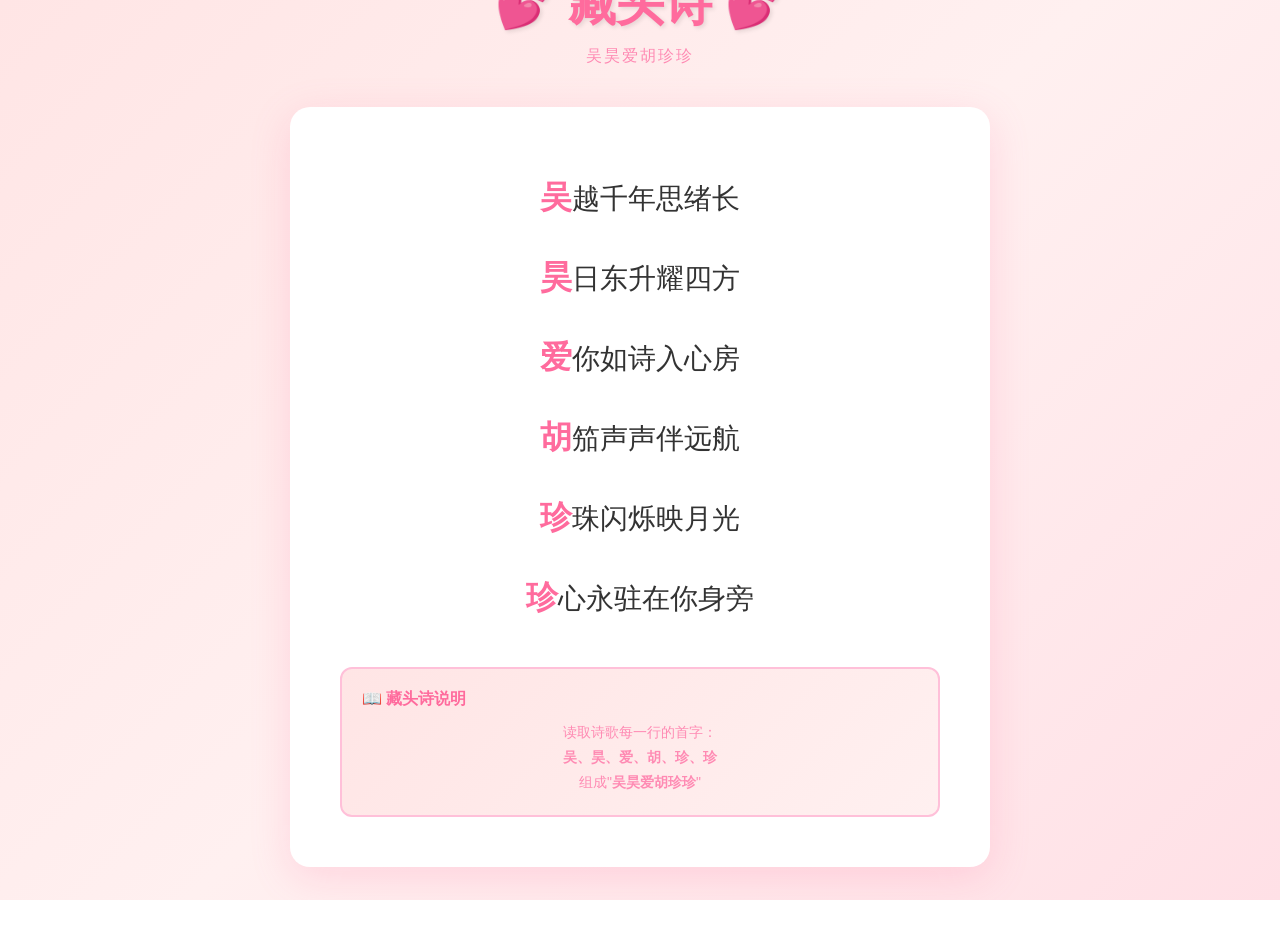
<file: web/poem.html>
<!DOCTYPE html>
<html lang="zh-CN">
<head>
    <meta charset="UTF-8">
    <meta name="viewport" content="width=device-width, initial-scale=1.0">
    <title>吴昊爱胡珍珍</title>
    <style>
        * {
            margin: 0;
            padding: 0;
            box-sizing: border-box;
        }

        html, body {
            width: 100%;
            height: 100%;
            font-family: 'Segoe UI', 'Microsoft YaHei', sans-serif;
            overflow: hidden;
        }

        body {
            background: linear-gradient(135deg, #ffe5e5 0%, #fff0f0 50%, #ffe0e6 100%);
            display: flex;
            justify-content: center;
            align-items: center;
            min-height: 100vh;
            padding: 20px;
        }

        .container {
            max-width: 700px;
            width: 100%;
            animation: slideIn 0.8s ease-out;
        }

        @keyframes slideIn {
            from {
                opacity: 0;
                transform: translateY(-30px);
            }
            to {
                opacity: 1;
                transform: translateY(0);
            }
        }

        .header {
            text-align: center;
            margin-bottom: 40px;
        }

        .title {
            font-size: 48px;
            color: #ff6b9d;
            font-weight: bold;
            margin-bottom: 10px;
            text-shadow: 2px 2px 4px rgba(0, 0, 0, 0.1);
        }

        .subtitle {
            font-size: 16px;
            color: #ff8ab3;
            letter-spacing: 2px;
        }

        .card {
            background: white;
            border-radius: 20px;
            padding: 50px;
            box-shadow: 0 10px 40px rgba(255, 107, 157, 0.2);
            animation: popIn 0.6s cubic-bezier(0.68, -0.55, 0.265, 1.55);
        }

        @keyframes popIn {
            0% {
                opacity: 0;
                transform: scale(0.9);
            }
            100% {
                opacity: 1;
                transform: scale(1);
            }
        }

        .poem {
            text-align: center;
            margin-bottom: 30px;
        }

        .poem-line {
            font-size: 28px;
            color: #333;
            line-height: 2.5;
            font-weight: 500;
            transition: all 0.3s ease;
            cursor: default;
        }

        .poem-line:hover {
            color: #ff6b9d;
            transform: scale(1.05);
        }

        .poem-line .char-first {
            color: #ff6b9d;
            font-weight: 700;
            font-size: 32px;
        }

        .explanation {
            background: linear-gradient(135deg, #ffe5e5 0%, #fff0f0 100%);
            border: 2px solid #ffc0d9;
            border-radius: 12px;
            padding: 20px;
            margin-top: 30px;
        }

        .explanation-title {
            font-size: 16px;
            font-weight: bold;
            color: #ff6b9d;
            margin-bottom: 10px;
        }

        .explanation-content {
            font-size: 14px;
            color: #ff8ab3;
            line-height: 1.8;
            text-align: center;
        }

        .footer {
            text-align: center;
            margin-top: 40px;
            font-size: 16px;
            color: #ff6b9d;
            font-weight: bold;
            animation: heartbeat 1.5s ease-in-out infinite;
        }

        @keyframes heartbeat {
            0%, 100% { transform: scale(1); }
            25% { transform: scale(1.1); }
            50% { transform: scale(1); }
        }

        @media (max-width: 600px) {
            .title {
                font-size: 36px;
            }

            .card {
                padding: 30px;
            }

            .poem-line {
                font-size: 24px;
            }

            .poem-line .char-first {
                font-size: 28px;
            }
        }
    </style>
</head>
<body>
    <div class="container">
        <div class="header">
            <div class="title">💕 藏头诗 💕</div>
            <div class="subtitle">吴昊爱胡珍珍</div>
        </div>

        <div class="card">
            <div class="poem">
                <div class="poem-line">
                    <span class="char-first">吴</span>越千年思绪长
                </div>
                <div class="poem-line">
                    <span class="char-first">昊</span>日东升耀四方
                </div>
                <div class="poem-line">
                    <span class="char-first">爱</span>你如诗入心房
                </div>
                <div class="poem-line">
                    <span class="char-first">胡</span>笳声声伴远航
                </div>
                <div class="poem-line">
                    <span class="char-first">珍</span>珠闪烁映月光
                </div>
                <div class="poem-line">
                    <span class="char-first">珍</span>心永驻在你身旁
                </div>
            </div>

            <div class="explanation">
                <div class="explanation-title">📖 藏头诗说明</div>
                <div class="explanation-content">
                    读取诗歌每一行的首字：<br>
                    <strong>吴、昊、爱、胡、珍、珍</strong><br>
                    组成"<strong>吴昊爱胡珍珍</strong>"
                </div>
            </div>
        </div>

        <div class="footer">
            ❤️ 永远爱你 ❤️
        </div>
    </div>

    <script>
        // 添加页面加载完成后的效果
        document.addEventListener('DOMContentLoaded', function() {
            console.log('页面加载完成！');
        });

        // 诗歌行的交互效果
        const poemLines = document.querySelectorAll('.poem-line');
        poemLines.forEach((line, index) => {
            line.style.animationDelay = (index * 0.1) + 's';
            line.addEventListener('mouseenter', function() {
                this.style.transform = 'scale(1.05) rotateX(5deg)';
            });
            line.addEventListener('mouseleave', function() {
                this.style.transform = 'scale(1) rotateX(0deg)';
            });
        });
    </script>
</body>
</html>
</file>
